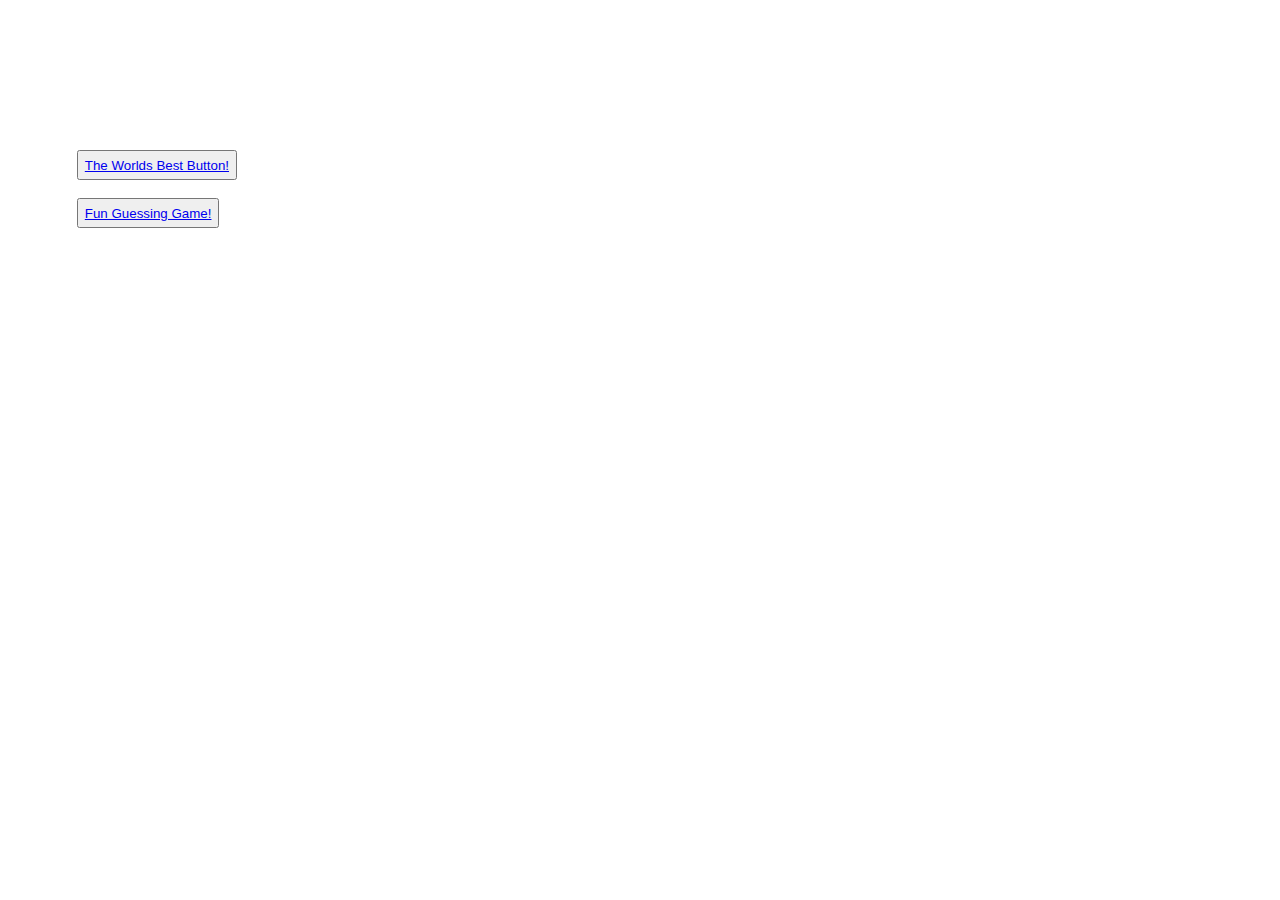
<file: index.html>
<!DOCTYPE html>
<html lang="en">
<head>
    <meta charset="UTF-8">
    <title>Title</title>
<link href="style.css" rel="stylesheet">
</head>
<body>
    <h2> Welcome to my webbsite! </h2>
<button id="button_1"><a href="knapp/index.html" target="_blank" rel="noopener noreferrer"> The Worlds Best Button!</a></button>
<button id="button_2"><a href="gissa.talet/index.html" target="_blank" rel="noopener noreferrer"> Fun Guessing Game!</a> </button>
</body>
</html>
</file>
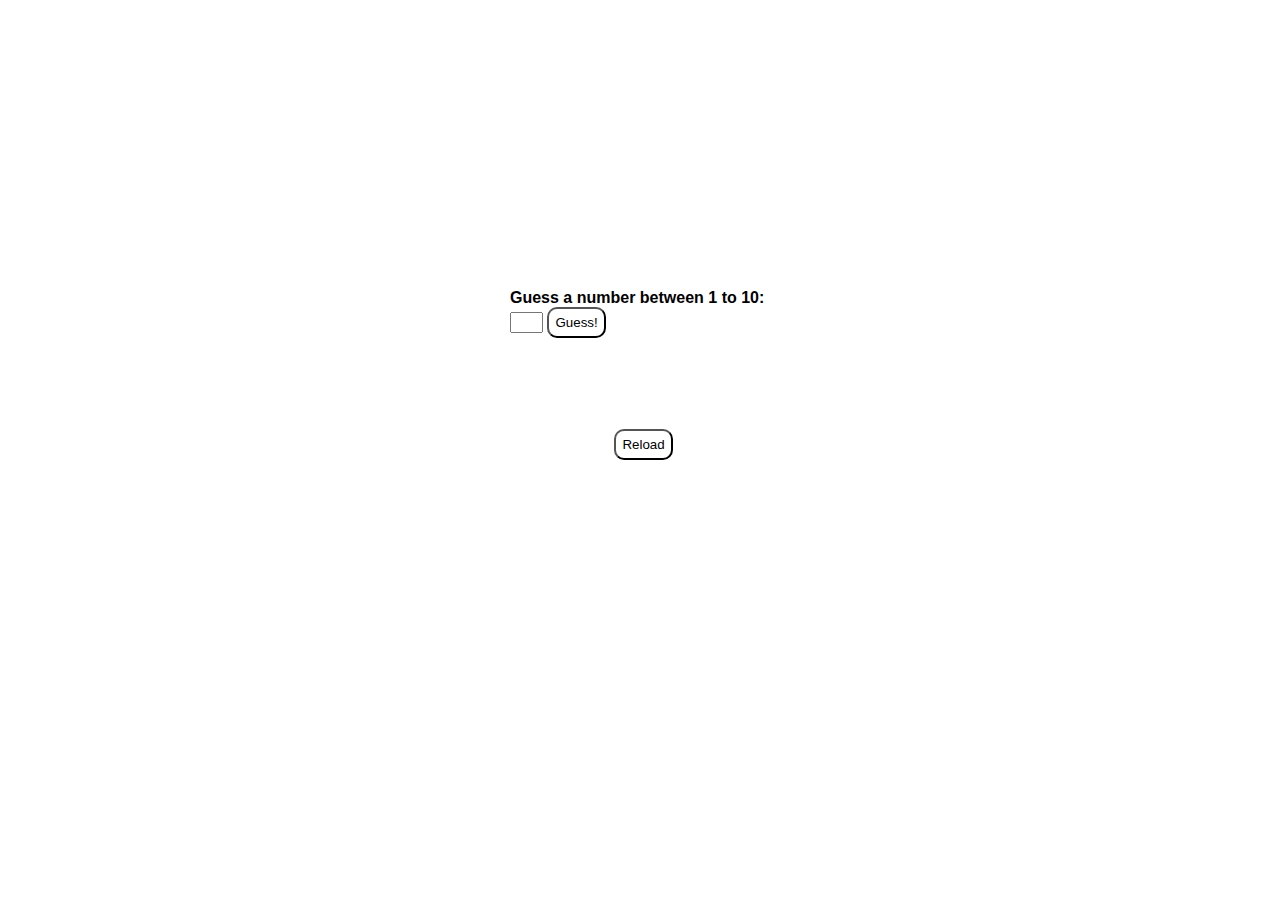
<file: gissa.talet/index.html>
<!DOCTYPE html>
<html lang="en">
<head>
    <meta charset="UTF-8">
    <meta http-equiv="X-UA-Compatible" content="IE=edge">
    <meta name="viewport" content="width=device-width, initial-scale=1.0">
    <title>GissaTalet</title>
    <link rel="stylesheet" href="gissatalet.css">
    <link href="https://fonts.googleapis.com/css2?family=Fasthand&family=Inter:wght@300&family=Oswald&family=Shantell+Sans:wght@300&family=Sono&display=swap" rel="stylesheet">
</head>
<body>
    <h2>Guess The Body Count</h2>
    <div class="centerdiv">
        <b>Guess a number between 1 to 10: </b> 
        <input id="gissa" type="text" size="1" maxlength="1" tabindex="1" >
        <button id="gissabutt" class="gissatal" onclick="gissaTal()" tabindex="2">Guess!</button>
        
        <p id="p_svar" class="p_svar"></p>

        
    
    </div>
    <div class="centerdiv2">
        <button class="reload_butt" onclick="location.reload()">Reload</button>
    </div>
</body>
<script src="gissatalet.js"></script>
</html>
</file>
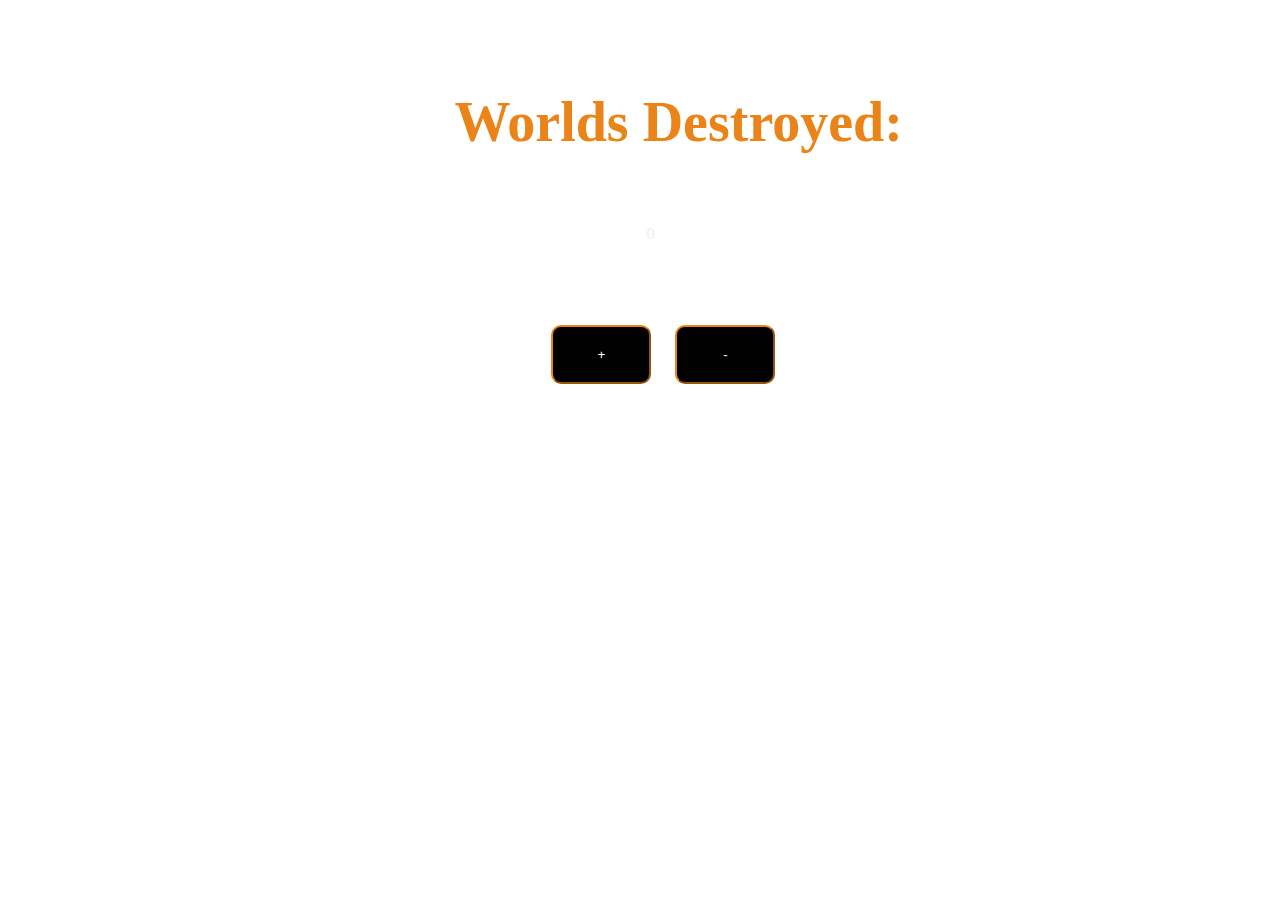
<file: knapp/index.html>
<!DOCTYPE html>
<html lang="en">

<head>
    <meta charset="UTF-8">
    <meta http-equiv="X-UA-Compatible" content="IE=edge">
    <meta name="viewport" content="width=device-width, initial-scale=1.0">
    <title>Knapp Fast Bättre Än Alex</title>
    <link rel="stylesheet" href="knapp.css">
</head>

<body>
    <div>
        <h1>Worlds Destroyed:</h1>
        <p id="taltext" class="texttal">0</p>
        <div class="knappar">
            <button onclick="plusClick()" class="button button1" :hover>+</button>
            <button id="minusknapp" class="button button2" :hover>-</button>
        </div>
    </div>

</body>
<script src="script.js"></script>

</html>
</file>
<file: style.css>
body {
    background-image: url(https://i.pinimg.com/564x/97/35/39/973539c15810f0fa920a7b8762b0244e.jpg);
    background-repeat: no-repeat;
    background-size: 100%;
    color: white;
}

button {
    position: absolute;
    left: 6%;
    bottom: 80%;
    height: 30px;
}

h2 {
    position: absolute;
    left: 5%;
    font-size: 300%;
}

#button_2 {
    position: absolute;
    top: 22%;
}
</file>
<file: gissa.talet/gissatalet.css>
body{
    background-image: url(https://i.pinimg.com/564x/08/4b/da/084bdacadcb0eb6f01ec01072208a4fb.jpg);
    background-repeat: no-repeat;
    background-size: 100% 300%;
    /*font-family: 'Fasthand', cursive;*/
    font-family: Arial, Helvetica, sans-serif;
}
h2{
    color: white;
    text-align: center;
    font-size: 6em;
}
.centerdiv {
    margin: auto;
    width: 260px;
    background-color: white;
    padding: 20px;
    border-radius: 25px;
    height: 100px;
  }
  .centerdiv2 {
    margin: auto;
    width: 260px;
    padding: 20px;   
  }
  b{
    font-size: 1em;
  }
  button{
    background-color: white;
    border-radius: 10px;
    padding: 6px;
  }
  p{
    font-size: 1em;
  }
  .reload_butt{
    position: absolute;
    left: 48%;
  }
</file>
<file: knapp/knapp.css>
body {
    background-image: url(https://i.redd.it/yrw5o4098j7a1.gif);
    background-repeat: no-repeat;
    background-size: 100%;
}

.button {
    padding: 20px;
    border-radius: 10px;
    border-color: rgb(234, 132, 24);
    margin: 10px;
    width: 100px;
    color: white;
    background-color: black;
    transition-duration: 0.4s;
    cursor: pointer;
}

.button1:hover {
    background-image: url(https://thumbs.gfycat.com/AbandonedAnguishedCatfish-size_restricted.gif);
    background-repeat: no-repeat;
    background-size: 150%;
    color: white;
}

.button2:hover {
    background-image: url(https://thumbs.gfycat.com/AbandonedAnguishedCatfish-size_restricted.gif);
    background-repeat: no-repeat;
    background-size: 150%;
    color: white;
}


/* kommentar i css skrivs såhär: */
h1 {
    margin: 0;
    position: absolute;
    top: 10%;
    left: 35.5%;
    font-size: 350%;
    color: rgb(234, 132, 24);
}

.texttal {
    margin: 0;
    position: absolute;
    top: 25%;
    left: 50.5%;
    color: rgb(237, 237, 237);
}

.knappar {
    margin: 0;
    position: absolute;
    top: 35%;
    left: 42.3%;
}

@media only screen and (max-width: 400px) {
    body {
        background-color: rgb(164, 94, 230);
    }
}
</file>
